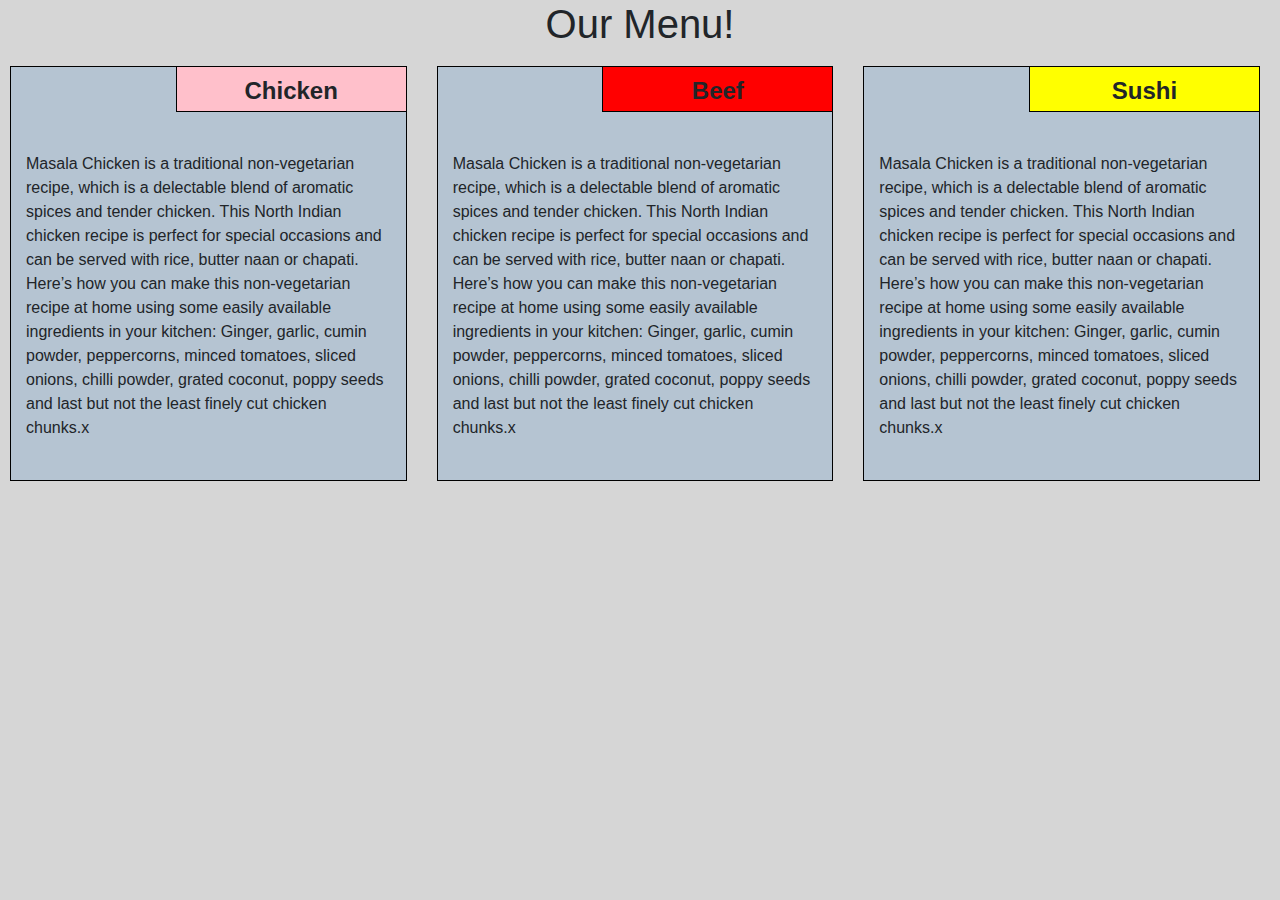
<file: mod2_solution/index.html>
<!DOCTYPE html>
<html lang="en" dir="ltr">
  <head>
    <meta charset="utf-8">
    <meta http-equiv="X-UA-Compatible" content="IE=edge">
    <meta name="viewport" content="width=device-width, intial-scale=1">
    <link rel="stylesheet" href="css/bootstrap.min.css">
    <link rel="stylesheet" href="css/styles.css">



</head>
  <body>
    <h1 style="text-align:center">Our Menu! </h1>

        <div class="row">

        <div class="col-lg-4 col-md-6  col-sm-12">
          <section class="Chicken">
            <h2>Chicken</h2>
              <p>Masala Chicken is a traditional non-vegetarian recipe, which is a delectable blend of aromatic spices and tender chicken. This North Indian chicken recipe is perfect for special occasions and can be served with rice, butter naan or chapati. Here’s how you can make this non-vegetarian recipe at home using some easily available ingredients in your kitchen: Ginger, garlic, cumin powder, peppercorns, minced tomatoes, sliced onions, chilli powder, grated coconut, poppy seeds and last but not the least finely cut chicken chunks.x</p>
          </section>
        </div>
          <div class="col-lg-4 col-md-6 col-sm-12">
            <section class="Beef">
            <h2>Beef</h2>
              <p>Masala Chicken is a traditional non-vegetarian recipe, which is a delectable blend of aromatic spices and tender chicken. This North Indian chicken recipe is perfect for special occasions and can be served with rice, butter naan or chapati. Here’s how you can make this non-vegetarian recipe at home using some easily available ingredients in your kitchen: Ginger, garlic, cumin powder, peppercorns, minced tomatoes, sliced onions, chilli powder, grated coconut, poppy seeds and last but not the least finely cut chicken chunks.x</p>
           </section>
         </div>
          <div class="col-lg-4 col-md-12 col-sm-12">
            <section class="Sushi">
              <h2>Sushi</h2>
                <p>Masala Chicken is a traditional non-vegetarian recipe, which is a delectable blend of aromatic spices and tender chicken. This North Indian chicken recipe is perfect for special occasions and can be served with rice, butter naan or chapati. Here’s how you can make this non-vegetarian recipe at home using some easily available ingredients in your kitchen: Ginger, garlic, cumin powder, peppercorns, minced tomatoes, sliced onions, chilli powder, grated coconut, poppy seeds and last but not the least finely cut chicken chunks.x</p>
            </section>
          </div>
         </div>

      </section>
  
  </body>
</html>
</file>
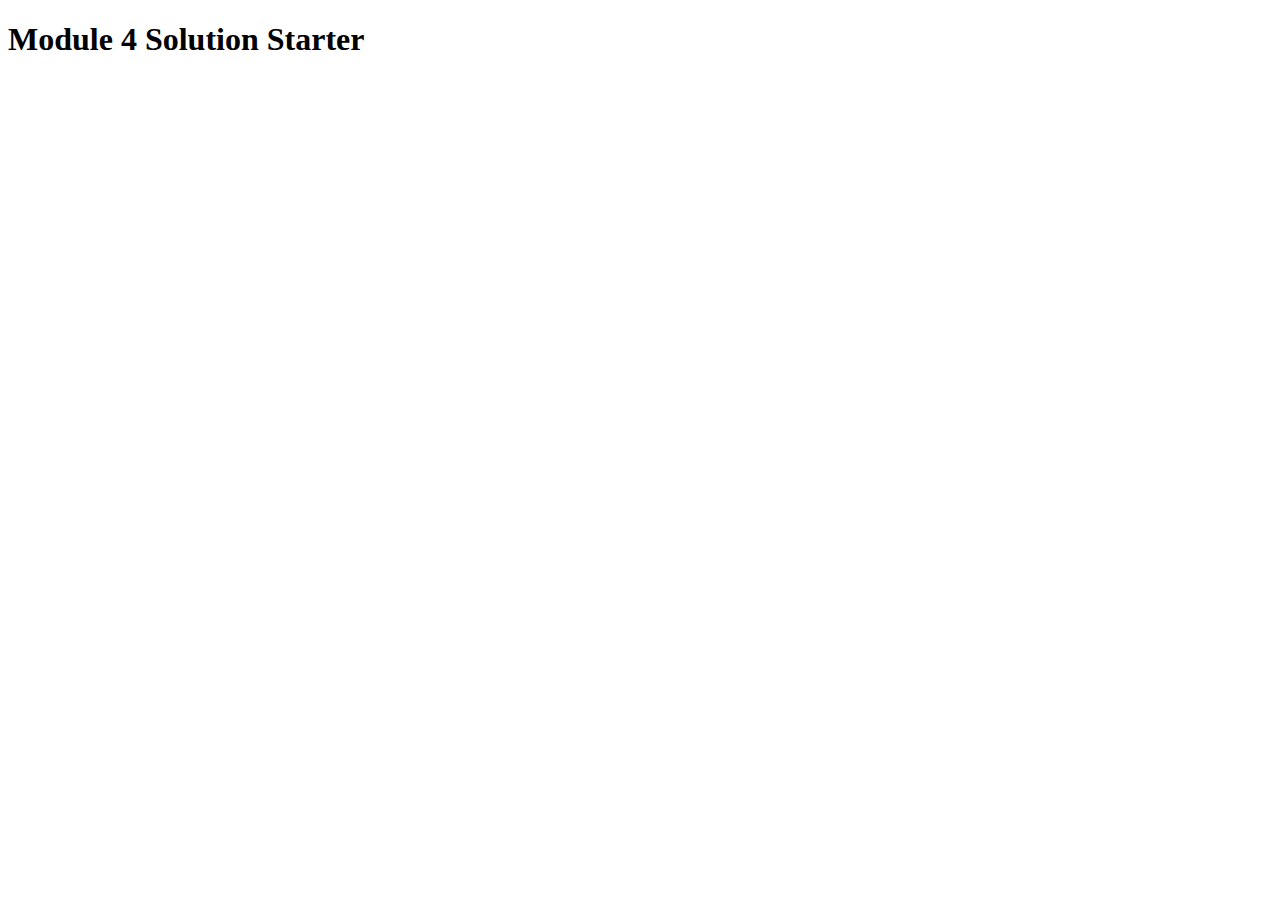
<file: mod4_solution/index.html>
<!DOCTYPE html>
<html>
<head>
  <meta charset="utf-8">
  <title>Module 4 Solution Starter</title>
  <script>
    var names = []; // DO NOT REMOVE
  </script>
  <script src="SpeakHello.js"></script>
  <script src="SpeakGoodBye.js"></script>
  <script src="script.js"></script>
</head>
<body>
  <h1>Module 4 Solution Starter</h1>
</body>
</html>
</file>
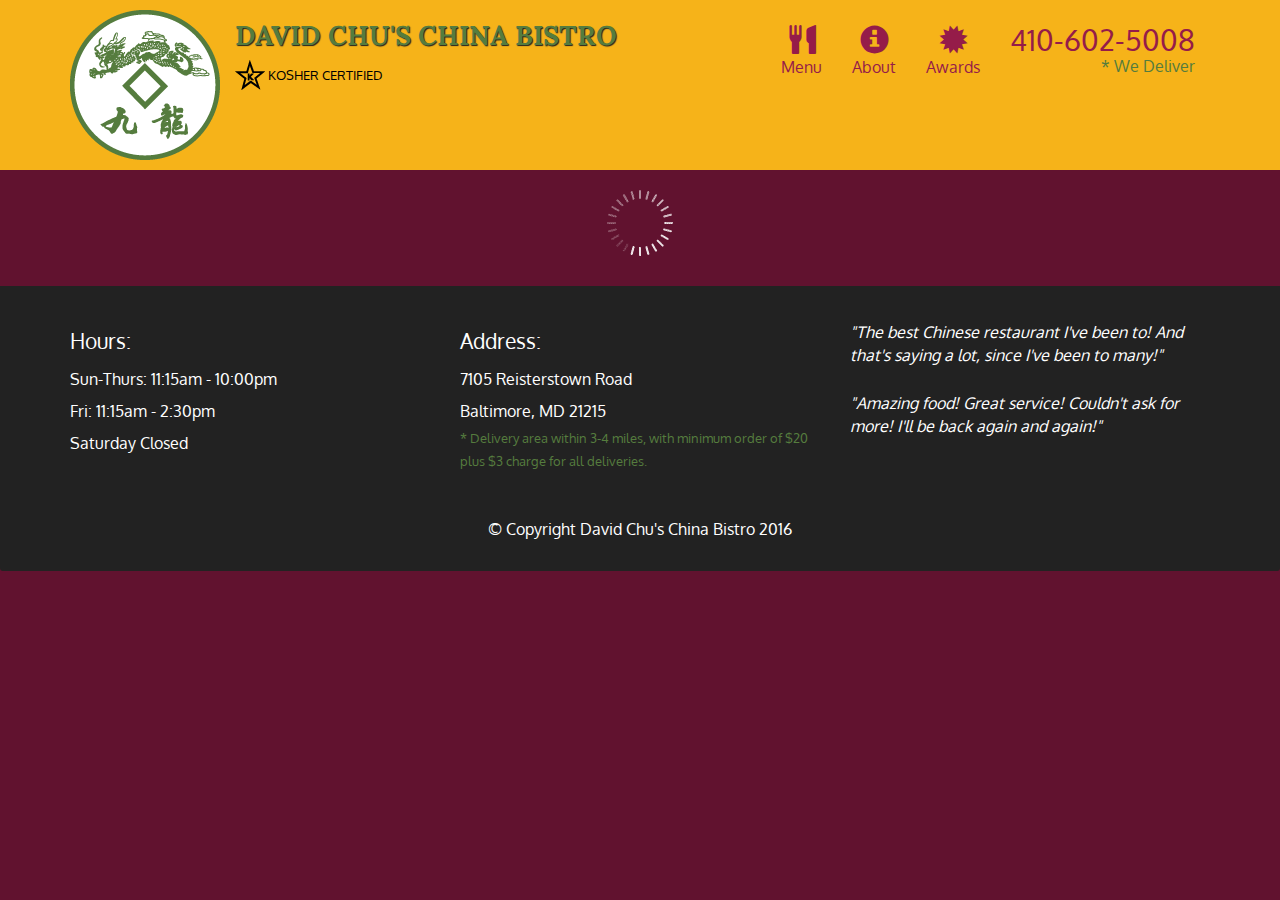
<file: mod5_solution/index.html>
<!doctype html>
<html lang="en">
  <head>
    <meta charset="utf-8">
    <meta http-equiv="X-UA-Compatible" content="IE=edge">
    <meta name="viewport" content="width=device-width, initial-scale=1">
    <title>David Chu's China Bistro</title>
    <link rel="stylesheet" href="css/bootstrap.min.css">
    <link rel="stylesheet" href="css/styles.css">
    <link href='https://fonts.googleapis.com/css?family=Oxygen:400,300,700' rel='stylesheet' type='text/css'>
    <link href='https://fonts.googleapis.com/css?family=Lora' rel='stylesheet' type='text/css'>
  </head>
<body>
  <header>
    <nav id="header-nav" class="navbar navbar-default">
      <div class="container">
        <div class="navbar-header">
          <a href="index.html" class="pull-left visible-md visible-lg">
            <div id="logo-img" alt="Logo image"></div>
          </a>

          <div class="navbar-brand">
            <a href="index.html"><h1>David Chu's China Bistro</h1></a>
            <p>
              <img src="images/star-k-logo.png" alt="Kosher certification">
              <span>Kosher Certified</span>
            </p>
          </div>

          <button id="navbarToggle" type="button" class="navbar-toggle collapsed" data-toggle="collapse" data-target="#collapsable-nav" aria-expanded="false">
            <span class="sr-only">Toggle navigation</span>
            <span class="icon-bar"></span>
            <span class="icon-bar"></span>
            <span class="icon-bar"></span>
          </button>
        </div>
        
        <div id="collapsable-nav" class="collapse navbar-collapse">
           <ul id="nav-list" class="nav navbar-nav navbar-right">
            <li id="navHomeButton" class="visible-xs active">
              <a href="index.html">
                <span class="glyphicon glyphicon-home"></span> Home</a>
            </li>
            <li id="navMenuButton">
              <a href="#" onclick="$dc.loadMenuCategories();">
                <span class="glyphicon glyphicon-cutlery"></span><br class="hidden-xs"> Menu</a>
            </li>
            <li>
              <a href="#">
                <span class="glyphicon glyphicon-info-sign"></span><br class="hidden-xs"> About</a>
            </li>
            <li>
              <a href="#">
                <span class="glyphicon glyphicon-certificate"></span><br class="hidden-xs"> Awards</a>
            </li>
            <li id="phone" class="hidden-xs">
              <a href="tel:410-602-5008">
                <span>410-602-5008</span></a><div>* We Deliver</div>
            </li>
          </ul><!-- #nav-list -->
        </div><!-- .collapse .navbar-collapse -->
      </div><!-- .container -->
    </nav><!-- #header-nav -->
  </header>

  <div id="call-btn" class="visible-xs">
    <a class="btn" href="tel:410-602-5008">
    <span class="glyphicon glyphicon-earphone"></span>
    410-602-5008
    </a>
  </div>
  <div id="xs-deliver" class="text-center visible-xs">* We Deliver</div>

  <div id="main-content" class="container"></div>

  <footer class="panel-footer">
    <div class="container">
      <div class="row">
        <section id="hours" class="col-sm-4">
          <span>Hours:</span><br>
          Sun-Thurs: 11:15am - 10:00pm<br>
          Fri: 11:15am - 2:30pm<br>
          Saturday Closed
          <hr class="visible-xs">
        </section>
        <section id="address" class="col-sm-4">
          <span>Address:</span><br>
          7105 Reisterstown Road<br>
          Baltimore, MD 21215
          <p>* Delivery area within 3-4 miles, with minimum order of $20 plus $3 charge for all deliveries.</p>
          <hr class="visible-xs">
        </section>
        <section id="testimonials" class="col-sm-4">
          <p>"The best Chinese restaurant I've been to! And that's saying a lot, since I've been to many!"</p>
          <p>"Amazing food! Great service! Couldn't ask for more! I'll be back again and again!"</p>
        </section>
      </div>
      <div class="text-center">&copy; Copyright David Chu's China Bistro 2016</div>
    </div>
  </footer>

  <!-- jQuery (Bootstrap JS plugins depend on it) -->
  <script src="js/jquery-2.1.4.min.js"></script>
  <script src="js/bootstrap.min.js"></script>
  <script src="js/ajax-utils.js"></script>
  <script src="js/script.js"></script>
</body>
</html>
</file>
<file: mod2_solution/css/styles.css>
* {
  box-sizing: border-box;

}
body {
    background-color: #d6d6d6;
}
.row {
    width: 100%;
}

/* .row > section {

  border: 2px solid black;
  background-color: gray;
  width: 100%;
  position:relative;
  right:5px;
  bottom: 5px

  padding:0px;
  vertical-align: top;
  overflow: hidden;
} */
section {
    border: 1px solid black;
    background-color: #b5c4d2;
    margin: 10px;
    width: 100%;
    height: 100%;
}
section>p {
    padding: 40px 15px 15px 15px;
}

media (min-width: 992px) {
    .col-lg-1, .col-lg-2, .col-lg-3, .col-lg-4, .col-lg-5, .col-lg-6, .col-lg-7, .col-lg-8, .col-lg-9, .col-lg-10, .col-lg-11, .col-lg-12 {
        float: left;
        padding:15px;
    }
    .col-lg-1 {
        width: 8.33%;
    }
    .col-lg-2 {
        width: 16.66%;
    }
    .col-lg-3 {
        width: 25%;
    }
    .col-lg-4 {
        width: 33.33%;
    }
    .col-lg-5 {
        width: 41.66%;
    }
    .col-lg-6 {
        width: 50%;
    }
    .col-lg-7 {
        width: 58.33%;
    }
    .col-lg-8 {
        width: 66.66%;
    }
    .col-lg-9 {
        width: 74.99%;
    }
    .col-lg-10 {
        width: 83.33%;
    }
    .col-lg-11 {
        width: 91.66%;
    }
    .col-lg-12 {
        width: 100%;
    }

}


/* Tablet view options */

@media (min-width: 768px) and (max-width: 991px) {
    .col-md-1, .col-md-2, .col-md-3, .col-md-4, .col-md-5, .col-md-6, .col-md-7, .col-md-8, .col-md-9, .col-md-10, .col-md-11, .col-md-12 {
        float: left;
        padding:15px;
    }

    .col-md-1 {
        width: 8.33%;
    }
    .col-md-2 {
        width: 16.66%;
    }
    .col-md-3 {
        width: 25%;
    }
    .col-md-4 {
        width: 33.33%;
    }
    .col-md-5 {
        width: 41.66%;
    }
    .col-md-6 {
        width: 50%;
    }
    .col-md-7 {
        width: 58.33%;
    }
    .col-md-8 {
        width: 66.66%;
    }
    .col-md-9 {
        width: 74.99%;
    }
    .col-md-10 {
        width: 83.33%;
    }
    .col-md-11 {
        width: 91.66%;
    }
    .col-md-12 {
        width: 100%;
    }
}


/* Mobile view options */

@media (max-width: 767px) {
    .col-sm-1, .col-sm-2, .col-sm-3, .col-sm-4, .col-sm-5, .col-sm-6, .col-sm-7, .col-sm-8, .col-sm-9, .col-sm-10, .col-sm-11, .col-sm-12 {
        float: left;
        padding:15px;
    }
    .col-sm-1 {
        width: 8.33%;
    }
    .col-sm-2 {
        width: 16.66%;
    }
    .col-sm-3 {
        width: 25%;
    }
    .col-sm-4 {
        width: 33.33%;
    }
    .col-sm-5 {
        width: 41.66%;
    }
    .col-sm-6 {
        width: 50%;
    }
    .col-sm-7 {
        width: 58.33%;
    }
    .col-sm-8 {
        width: 66.66%;
    }
    .col-sm-9 {
        width: 74.99%;
    }
    .col-sm-10 {
        width: 83.33%;
    }
    .col-sm-11 {
        width: 91.66%;
    }
    .col-sm-12 {
        width: 100%;
    }
}

p{
  padding: 10px;
  width: 100%;
  float: left;

}
section>h2 {
  float: right;
  border-bottom: 1px solid black;
  border-left: 1px solid black;
  margin: 0;
  width: 230px;
  text-align: center;
  font-style: Times;
  font-size: 24px;
  font-weight: bold;
  height: 45px;
  padding-top: 10px;
}
section.Chicken>h2 {
    background-color: pink;
}

section.Beef>h2 {
    background-color: red;
}

section.Sushi>h2 {

    background-color: yellow;
}
</file>
<file: mod5_solution/css/styles.css>
body {
  font-size: 16px;
  color: #fff;
  background-color: #61122f;
  font-family: 'Oxygen', sans-serif;
}

/** HEADER **/
#header-nav {
  background-color: #f6b319;
  border-radius: 0;
  border: 0;
}

#logo-img {
  background: url('../images/restaurant-logo_large.png') no-repeat;
  width: 150px;
  height: 150px;
  margin: 10px 15px 10px 0;
}

.navbar-brand {
  padding-top: 25px;
}
.navbar-brand h1 { /* Restaurant name */
  font-family: 'Lora', serif;
  color: #557c3e;
  font-size: 1.5em;
  text-transform: uppercase;
  font-weight: bold;
  text-shadow: 1px 1px 1px #222;
  margin-top: 0;
  margin-bottom: 0;
  line-height: .75;
}
.navbar-brand a:hover, .navbar-brand a:focus {
  text-decoration: none;
}
.navbar-brand p { /* Kosher cert */
  color: #000;
  text-transform: uppercase;
  font-size: .7em;
  margin-top: 15px;
}
.navbar-brand p span { /* Star-K */
  vertical-align: middle;
}

#nav-list {
  margin-top: 10px;
}
#nav-list a {
  color: #951C49;
  text-align: center;
}
#nav-list a:hover {
  background: #E7E7E7;
}
#nav-list a span {
  font-size: 1.8em;
}

#phone {
  margin-top: 5px;
}
#phone a { /* Phone number */
  text-align: right;
  padding-bottom: 0;
}
#phone div { /* We Deliver */
  color: #557c3e;
  text-align: right;
  padding-right: 15px;
}

.navbar-header button.navbar-toggle, .navbar-header .icon-bar {
  border: 1px solid #61122f;
}
.navbar-header button.navbar-toggle {
  clear: both;
  margin-top: -30px;
}
/* END HEADER */

/* FOOTER */
.panel-footer {
  margin-top: 30px;
  padding-top: 35px;
  padding-bottom: 30px;
  background-color: #222;
  border-top: 0;
}
.panel-footer div.row {
  margin-bottom: 35px;
}
#hours, #address {
  line-height: 2;
}
#hours > span, #address > span {
  font-size: 1.3em;
}
#address p {
  color: #557c3e;
  font-size: .8em;
  line-height: 1.8;
}
#testimonials {
  font-style: italic;
}
#testimonials p:nth-child(2) {
  margin-top: 25px;
}
/* END FOOTER */



/* HOME PAGE */
.container .jumbotron {
  box-shadow: 0 0 50px #3F0C1F;
  border: 2px solid #3F0C1F;
}

#menu-tile, #specials-tile, #map-tile {
  height: 250px;
  width: 100%;
  margin-bottom: 15px;
  position: relative;
  border: 2px solid #3F0C1F;
  overflow: hidden;
}
#menu-tile:hover, #specials-tile:hover, #map-tile:hover {
  box-shadow: 0 1px 5px 1px #cccccc;
}
#menu-tile {
  background: url('../images/menu-tile.jpg') no-repeat;
  background-position: center;
}
#specials-tile {
  background: url('../images/specials-tile.jpg') no-repeat;
  background-position: center;
}
#menu-tile span, #specials-tile span, #map-tile span {
  position: absolute;
  bottom: 0;
  right: 0;
  width: 100%;
  text-align: center;
  font-size: 1.6em;
  text-transform: uppercase;
  background-color: #000;
  color: #fff;
  opacity: .8;
}
/* END HOME PAGE */

/* MENU CATEGORIES PAGE */
.category-tile { 
  position: relative;
  border: 2px solid #3F0C1F;
  overflow: hidden;
  width: 200px;
  height: 200px;
  margin: 0 auto 15px;
}
.category-tile span {
  position: absolute;
  bottom: 0;
  right: 0;
  width: 100%;
  text-align: center;
  font-size: 1.2em;
  text-transform: uppercase;
  background-color: #000;
  color: #fff;
  opacity: .8;
}
.category-tile:hover {
  box-shadow: 0 1px 5px 1px #cccccc;
}

#menu-categories-title + div {
  margin-bottom: 50px;
}
/* END MENU CATEGORIES PAGE */

/* SINGLE CATEGORY PAGE */
.menu-item-tile {
  margin-bottom: 25px;
}
.menu-item-tile hr {
  width: 80%;
}
.menu-item-tile .menu-item-price {
  font-size: 1.1em;
  text-align: right;
  margin-top: -15px;
  margin-right: -15px;
}
.menu-item-tile .menu-item-price span {
  font-size: .6em;
}
.menu-item-photo {
  position: relative;
  border: 2px solid #3F0C1F; 
  overflow: hidden;
  padding: 0;
  margin-right: -15px;
  margin-left: auto;
  margin-bottom: 20px;
  max-width: 250px;
}
.menu-item-photo div {
  position: absolute;
  bottom: 0;
  right: 0;
  width: 80px;
  background-color: #557c3e;
  text-align: center;
}
.menu-item-description {
  padding-right: 30px;
}
h3.menu-item-title {
  margin: 0 0 10px;
}
.menu-item-details {
  font-size: .9em;
  font-style: italic;
}
/* END SINGLE CATEGORY PAGE */


/********** Large devices only **********/
@media (min-width: 1200px) {
  .container .jumbotron {
    background: url('../images/jumbotron_1200.jpg') no-repeat;
    height: 675px;
  }
}

/********** Medium devices only **********/
@media (min-width: 992px) and (max-width: 1199px) {
  /* Header */
  #logo-img {
    background: url('../images/restaurant-logo_medium.png') no-repeat;
    width: 100px;
    height: 100px;
    margin: 5px 5px 5px 0;
  }
  /* End Header */

  /* Home Page */
  .container .jumbotron {
    background: url('../images/jumbotron_992.jpg') no-repeat;
    height: 558px;
  }
  /* End Home Page */
}

/********** Small devices only **********/
@media (min-width: 768px) and (max-width: 991px) {
  /* Home Page */
  .container .jumbotron {
    background: url('../images/jumbotron_768.jpg') no-repeat;
    height: 432px;
  }
  /* End Home Page */
}

/********** Extra small devices only **********/
@media (max-width: 767px) {
  /* Header */
  .navbar-brand {
    padding-top: 10px;
    height: 80px;
  }
  .navbar-brand h1 { /* Restaurant name */
    padding-top: 10px;
    font-size: 5vw; /* 1vw = 1% of viewport width */
  }
  .navbar-brand p { /* Kosher cert */
    font-size: .6em;
    margin-top: 12px;
  }
  .navbar-brand p img { /* Star-K */
    height: 20px;
  }

  #collapsable-nav a { /* Collapsed nav menu text */
    font-size: 1.2em;
  }
  #collapsable-nav a span { /* Collapsed nav menu glyph */
    font-size: 1em;
    margin-right: 5px;
  }

  #call-btn > a {
    font-size: 1.5em;
    display: block;
    margin: 0 20px;
    padding: 10px;
    border: 2px solid #fff;
    background-color: #f6b319;
    color: #951c49;
  }
  #xs-deliver {
    margin-top: 5px;
    font-size: .7em;
    letter-spacing: .1em;
    text-transform: uppercase;
  }
  /* End Header */

  /* Footer */
  .panel-footer section {
    margin-bottom: 30px;
    text-align: center;
  }
  .panel-footer section:nth-child(3) {
    margin-bottom: 0; /* margin already exists on the whole row */
  }
  .panel-footer section hr {
    width: 50%;
  }
  /* End Footer */

  /* Home Page */
  .container .jumbotron {
    margin-top: 30px;
    padding: 0;
  }
  #menu-tile, #specials-tile {
    width: 360px;
    margin: 0 auto 15px;
  }

  .menu-item-photo {
    margin-right: auto;
  }
  .menu-item-tile .menu-item-price {
    text-align: center;
  }
  .menu-item-description {
    text-align: center;;
  }
}


/********** Super extra small devices Only :-) (e.g., iPhone 4) **********/
@media (max-width: 479px) {
  /* Header */
  .navbar-brand h1 { /* Restaurant name */
    padding-top: 5px;
    font-size: 6vw;
  }
  /* End Header */
  
  /* Home page */
  #menu-tile, #specials-tile {
    width: 280px;
    margin: 0 auto 15px;
  }

  .col-xxs-12 {
    position: relative;
    min-height: 1px;
    padding-right: 15px;
    padding-left: 15px;
    float: left;
    width: 100%;
  }
}
</file>
